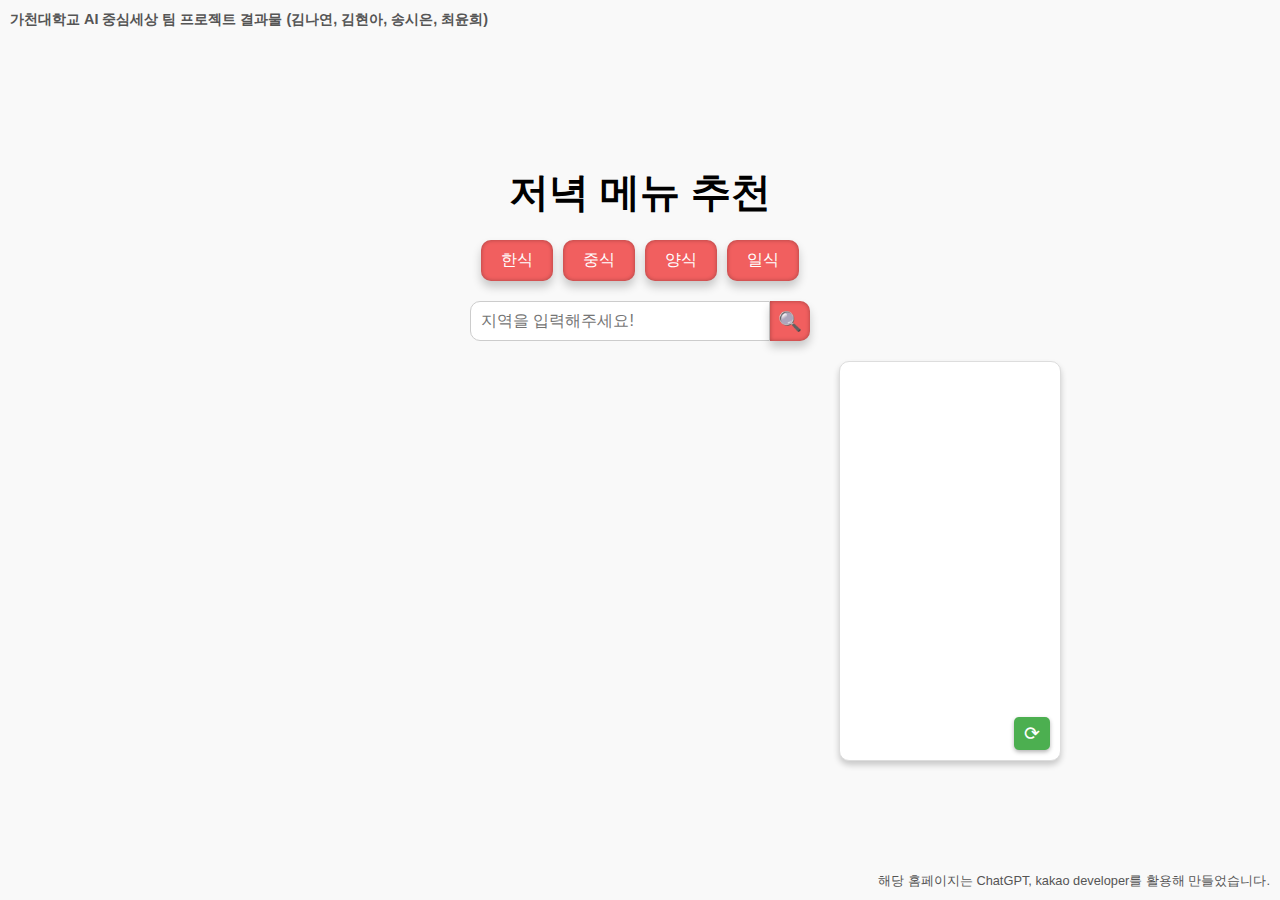
<file: index.html>
<!DOCTYPE html>
<html lang="ko">
<head>
    <meta charset="UTF-8">
    <meta name="viewport" content="width=device-width, initial-scale=1.0">
    <title>저녁 메뉴 추천</title>
    <script type="text/javascript" src="//dapi.kakao.com/v2/maps/sdk.js?appkey=YOUR_APP_KEY&libraries=services"></script>
    <style>
        body {
            font-family: Arial, sans-serif;
            display: flex;
            flex-direction: column;
            align-items: center;
            justify-content: center;
            height: 100vh;
            margin: 0;
            background-color: #f9f9f9;
            position: relative;
        }

        .header-text {
            position: absolute;
            top: 10px;
            left: 10px;
            font-size: 0.9em;
            color: #555555;
            font-weight: bold;
        }

        .footer-text {
            position: absolute;
            bottom: 10px;
            right: 10px;
            font-size: 0.8em;
            color: #555555;
        }

        h1 {
            font-size: 2.5em;
            font-weight: bold;
            margin-bottom: 20px;
        }

        .button-group {
            display: flex;
            gap: 10px;
            margin-bottom: 20px;
        }

        .button {
            padding: 10px 20px;
            background: #F15F5F;
            color: white;
            border: none;
            border-radius: 10px;
            cursor: pointer;
            font-size: 1em;
            box-shadow: inset 0px 0px 4px rgba(0, 0, 0, 0.3), 0px 6px 10px rgba(0, 0, 0, 0.2);
            transition: transform 0.2s, box-shadow 0.2s;
        }

        .button:hover {
            background: #e05252;
        }

        .button:active {
            transform: scale(0.95);
            box-shadow: inset 0px 0px 3px rgba(0, 0, 0, 0.4), 0px 3px 6px rgba(0, 0, 0, 0.3);
        }

        .input-group {
            display: flex;
            align-items: center;
            margin-bottom: 20px;
        }

       .input-group input {
    padding: 10px;
    width: 300px;
    font-size: 1em;
    border: 1px solid #ccc;
    border-radius: 10px 0 0 10px;
    box-sizing: border-box;
    height: 40px; /* 높이 추가 */
}

.location-button {
    padding: 0;
    width: 40px; /* 버튼의 너비를 높이에 맞추어 설정 */
    height: 40px; /* 높이를 입력창과 동일하게 설정 */
    background: #F15F5F;
    color: white;
    border: none;
    border-radius: 0 10px 10px 0;
    cursor: pointer;
    font-size: 1em;
    box-shadow: inset 0px 0px 4px rgba(0, 0, 0, 0.3), 0px 6px 10px rgba(0, 0, 0, 0.2);
    transition: transform 0.2s, box-shadow 0.2s;
    display: flex;
    align-items: center;
    justify-content: center;
    box-sizing: border-box;
}


        .location-button:before {
            content: '🔍';
            font-size: 1.2em;
        }

        .location-button:hover {
            background: #e05252;
        }

        .location-button:active {
            transform: scale(0.95);
            box-shadow: inset 0px 0px 3px rgba(0, 0, 0, 0.4), 0px 3px 6px rgba(0, 0, 0, 0.3);
        }

        .map-container {
            display: flex;
            gap: 20px;
        }

        #map {
            width: 600px;
            height: 400px;
        }

        .restaurant-list {
            position: relative;
            display: flex;
            flex-direction: column;
            gap: 10px;
            width: 200px;
            padding: 10px;
            background-color: #fff;
            border: 1px solid #ddd;
            border-radius: 10px;
            box-shadow: 0px 4px 6px rgba(0, 0, 0, 0.2);
        }

        .restaurant-item {
            padding: 10px;
            background-color: #FFD8D8;
            color: black;
            border: none;
            border-radius: 5px;
            text-align: center;
            cursor: pointer;
            transition: height 0.3s;
            overflow: hidden;
        }

        .refresh-button {
            position: absolute;
            bottom: 10px;
            right: 10px;
            padding: 5px 10px;
            background-color: #4CAF50;
            color: white;
            border: none;
            border-radius: 5px;
            cursor: pointer;
            font-size: 1.2em;
            box-shadow: 0px 2px 4px rgba(0, 0, 0, 0.3);
        }

        .refresh-button:hover {
            background-color: #45A049;
        }

        .refresh-button:active {
            background-color: #388E3C;
        }

        .warning-message {
            font-size: 0.8em;
            margin-bottom: 10px;
            display: none;
            color: black;
        }

        .reset-link {
            color: red;
            text-decoration: underline;
            cursor: pointer;
            font-weight: bold;
        }
    </style>
</head>
<body>
    <div class="header-text">가천대학교 AI 중심세상 팀 프로젝트 결과물 (김나연, 김현아, 송시은, 최윤희)</div>

    <h1>저녁 메뉴 추천</h1>

    <div class="button-group">
        <button class="button" onclick="searchPlaces('한식')">한식</button>
        <button class="button" onclick="searchPlaces('중식')">중식</button>
        <button class="button" onclick="searchPlaces('양식')">양식</button>
        <button class="button" onclick="searchPlaces('일식')">일식</button>
    </div>

    <div class="input-group">
        <input type="text" id="location-input" placeholder="지역을 입력해주세요!">
        <button class="location-button" onclick="setLocation()"></button>
    </div>

    <div class="map-container">
        <div id="map"></div>
        <div class="restaurant-list" id="restaurant-list">
            <div class="warning-message" id="warning-message">
                더 이상 새로운 음식점이 없습니다. <span class="reset-link" onclick="resetRestaurants()">초기화</span> 하시겠습니까?
            </div>
            <button class="refresh-button" onclick="displayRandomPlaces()">⟳</button>
        </div>
    </div>

    <div class="footer-text">해당 홈페이지는 ChatGPT, kakao developer를 활용해 만들었습니다.</div>

    <script>
        var mapContainer = document.getElementById('map'),
            mapOption = {
                center: new kakao.maps.LatLng(37.5665, 126.9780), // 기본 위치
                level: 5 
            };

        var map = new kakao.maps.Map(mapContainer, mapOption);
        var ps = new kakao.maps.services.Places(); 
        var infowindow = new kakao.maps.InfoWindow({ zIndex: 1 });
        var selectedCategory = '';
        var centerPosition;
        var markers = [];
        var allPlaces = []; // 현재 남은 음식점 목록
        var initialPlaces = []; // 초기 검색된 전체 음식점 목록

        function setLocation() {
            var location = document.getElementById('location-input').value;
            
            if (!location) {
                alert('지역을 입력해 주세요.');
                return;
            }
            
            ps.keywordSearch(location, function(data, status) {
                if (status === kakao.maps.services.Status.OK) {
                    centerPosition = new kakao.maps.LatLng(data[0].y, data[0].x);
                    map.setCenter(centerPosition);
                } else {
                    alert('입력한 지역을 찾을 수 없습니다.');
                }
            });
        }

        function searchPlaces(category) {
            selectedCategory = category;
            if (!centerPosition) {
                alert('먼저 지역을 설정해 주세요.');
                return;
            }

            clearMarkers();
            allPlaces = [];
            initialPlaces = [];
            hideWarningMessage();

            var options = {
                location: centerPosition, 
                radius: 1000
            };

            ps.keywordSearch(category, function(data, status) {
                if (status === kakao.maps.services.Status.OK) {
                    allPlaces = data.slice();
                    initialPlaces = data.slice(); // 초기 전체 목록 저장
                    displayPlaces(data);
                    displayRandomPlaces(); 
                } else {
                    alert('검색 결과가 없습니다.');
                }
            }, options);
        }

        function displayPlaces(places) {
            for (var i = 0; i < places.length; i++) {
                var placePosition = new kakao.maps.LatLng(places[i].y, places[i].x);
                
                var marker = new kakao.maps.Marker({
                    map: map,
                    position: placePosition
                });
                markers.push(marker);

                (function(marker, place) {
                    kakao.maps.event.addListener(marker, 'click', function() {
                        infowindow.setContent('<div>' + place.place_name + '</div>');
                        infowindow.open(map, marker);
                    });
                })(marker, places[i]);
            }
        }

        function displayRandomPlaces() {
            var listEl = document.getElementById('restaurant-list');
            listEl.querySelectorAll('.restaurant-item').forEach(item => item.remove());

            if (allPlaces.length === 0) {
                showWarningMessage();
                return;
            }

            var randomPlaces = shuffleArray(allPlaces).slice(0, 3);
            allPlaces = allPlaces.filter(place => !randomPlaces.includes(place));

            for (var i = 0; i < randomPlaces.length; i++) {
                var place = randomPlaces[i];
                var itemEl = document.createElement('div');
                itemEl.className = 'restaurant-item';
                itemEl.innerText = place.place_name;
                listEl.appendChild(itemEl);

                (function(place) {
                    itemEl.addEventListener('click', function() {
                        var position = new kakao.maps.LatLng(place.y, place.x);
                        map.panTo(position);
                        infowindow.setContent('<div>' + place.place_name + '</div>');
                        infowindow.open(map, new kakao.maps.Marker({
                            map: map,
                            position: position
                        }));
                    });
                })(place);
            }
        }

        function resetRestaurants() {
            document.getElementById('restaurant-list').querySelectorAll('.restaurant-item').forEach(item => item.remove());
            infowindow.close();
            hideWarningMessage();

            allPlaces = initialPlaces.slice(); // 초기 목록으로 복원
            displayRandomPlaces();
        }

        function shuffleArray(array) {
            for (let i = array.length - 1; i > 0; i--) {
                const j = Math.floor(Math.random() * (i + 1));
                [array[i], array[j]] = [array[j], array[i]];
            }
            return array;
        }

        function clearMarkers() {
            for (var i = 0; i < markers.length; i++) {
                markers[i].setMap(null);
            }
            markers = [];
        }

        function showWarningMessage() {
            document.getElementById('warning-message').style.display = 'block';
        }

        function hideWarningMessage() {
            document.getElementById('warning-message').style.display = 'none';
        }
    </script>
</body>
</html>
</file>
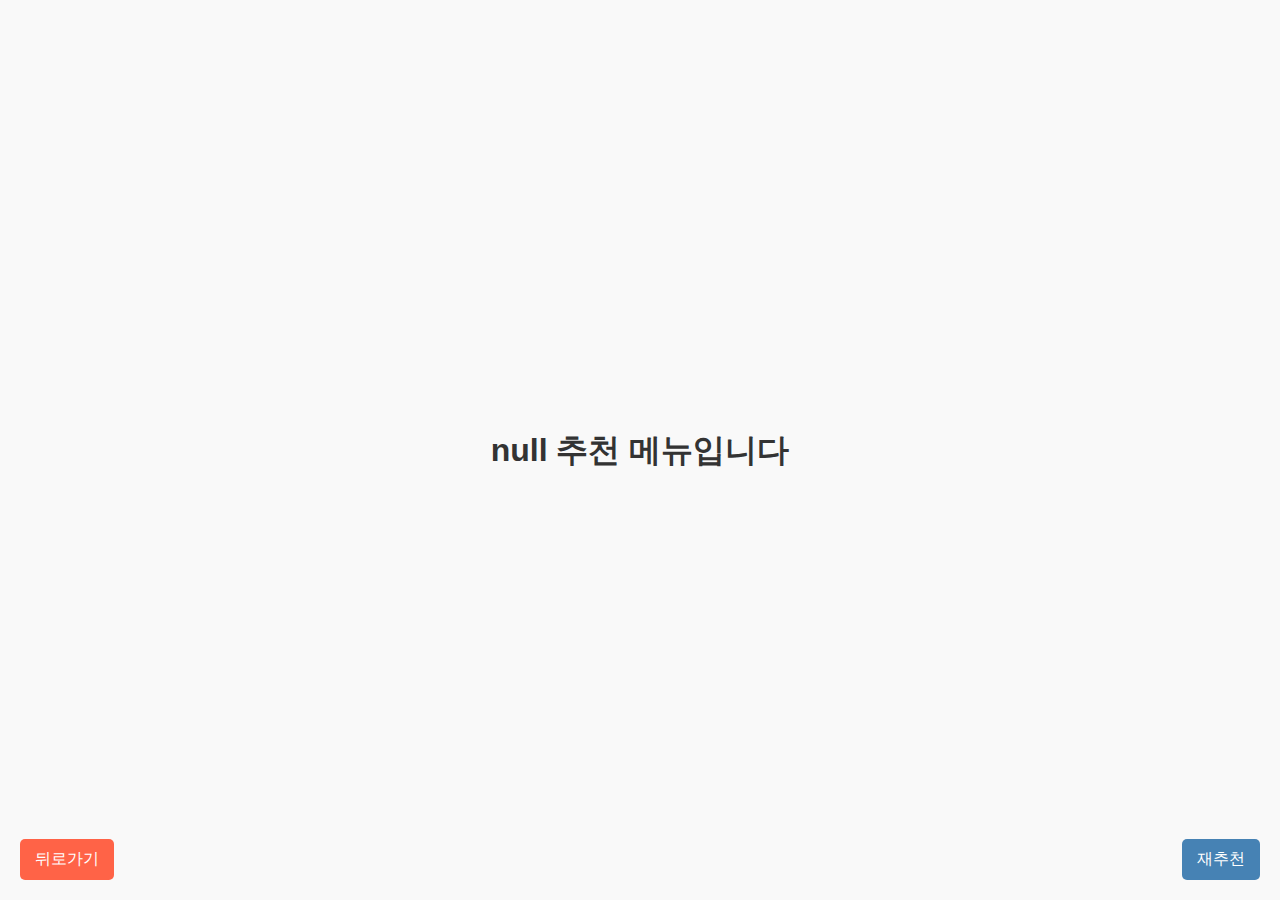
<file: restaurant.html>
<!DOCTYPE html>
<html lang="ko">
<head>
  <meta charset="UTF-8">
  <meta name="viewport" content="width=device-width, initial-scale=1.0">
  <title>식당 메뉴 추천</title>
  <style>
    body {
      display: flex;
      justify-content: center;
      align-items: center;
      height: 100vh;
      margin: 0;
      font-family: Arial, sans-serif;
      background-color: #f9f9f9;
      position: relative;
    }
    .container {
      text-align: center;
    }
    h1 {
      font-size: 2em;
      margin-bottom: 20px;
      color: #333;
    }
    .menu-list {
      display: flex;
      flex-direction: column;
      gap: 10px;
    }
    .menu-item {
      padding: 10px;
      font-size: 1.2em;
      border: none;
      border-radius: 5px;
      background-color: #FFD700;
      color: #333;
    }
    .back-button, .reshuffle-button {
      position: absolute;
      padding: 10px 15px;
      font-size: 1em;
      border: none;
      border-radius: 5px;
      color: white;
      cursor: pointer;
    }
    .back-button {
      bottom: 20px;
      left: 20px;
      background-color: #FF6347;
    }
    .reshuffle-button {
      bottom: 20px;
      right: 20px;
      background-color: #4682B4;
    }
    .back-button:hover, .reshuffle-button:hover {
      opacity: 0.9;
    }
  </style>
</head>
<body>
  <div class="container">
    <h1 id="restaurantTitle"></h1>
    <div class="menu-list" id="menuList"></div>
  </div>
  
  <button class="back-button" onclick="goBack()">뒤로가기</button>
  <button class="reshuffle-button" onclick="reshuffleMenus()">재추천</button>

  <script>
    function getQueryParams() {
      const params = new URLSearchParams(window.location.search);
      return {
        restaurant: params.get('restaurant')
      };
    }

    const { restaurant } = getQueryParams();
    document.getElementById('restaurantTitle').textContent = `${restaurant} 추천 메뉴입니다`;

    const menus = {
      "김밥천국": ["김밥", "라면", "떡볶이", "우동", "덮밥"],
      "한솥도시락": ["불고기 도시락", "치킨 도시락", "돈가스 도시락", "카레 도시락", "제육 도시락"],
      "철판정": ["철판 볶음밥", "철판 스테이크", "치킨 철판", "해물 철판", "소시지 철판"],
      "홍콩반점": ["짜장면", "짬뽕", "탕수육", "군만두", "볶음밥"],
      "빕스": ["스테이크", "파스타", "샐러드 바", "스프", "피자"],
      "스시로": ["초밥 세트", "회 덮밥", "연어 초밥", "참치 초밥", "장어 초밥"]
    };

    function displayMenus(menuItems) {
      const menuList = document.getElementById('menuList');
      menuList.innerHTML = ''; // 초기화

      menuItems.forEach(menu => {
        const item = document.createElement('div');
        item.textContent = menu;
        item.classList.add('menu-item');
        menuList.appendChild(item);
      });
    }

    function getRandomMenus(restaurantMenus, num) {
      const shuffled = restaurantMenus.sort(() => 0.5 - Math.random());
      return shuffled.slice(0, num);
    }

    function reshuffleMenus() {
      const selectedMenus = menus[restaurant] ? getRandomMenus(menus[restaurant], 2) : [];
      displayMenus(selectedMenus);
    }

    function goBack() {
      window.history.back();
    }

    // 초기 메뉴 표시
    reshuffleMenus();
  </script>
</body>
</html>
</file>
